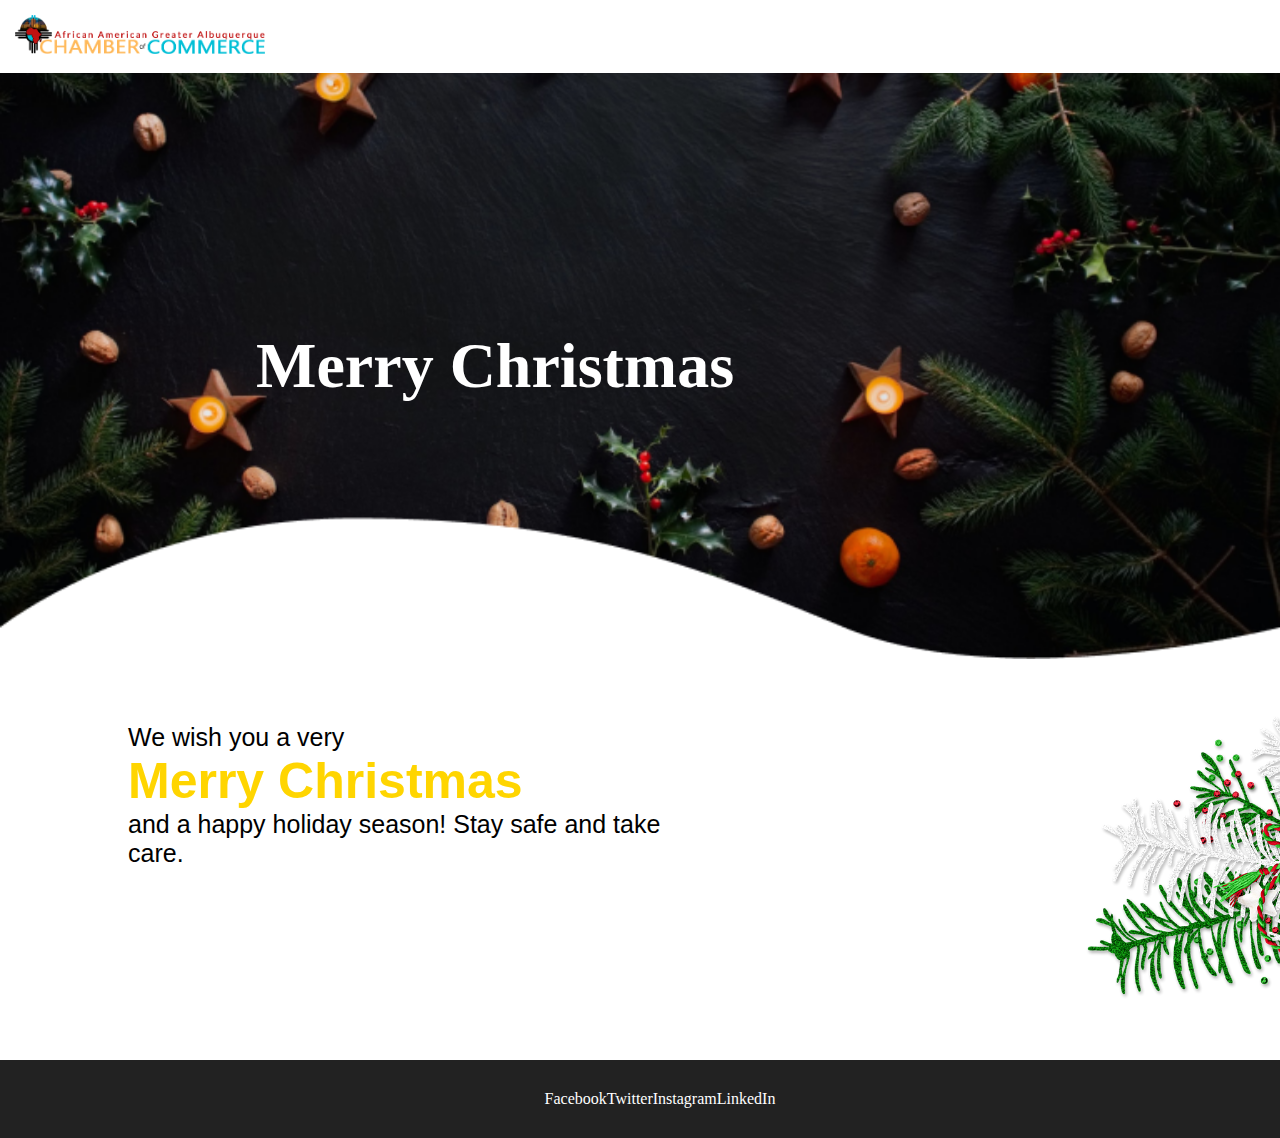
<file: christmas/index.html>
<!DOCTYPE html>
<html lang="en">
<head>
    <meta charset="UTF-8">
    <meta name="viewport" content="width=device-width, initial-scale=1.0">
    <title>AAGACC Christmas</title>
    <link rel="stylesheet" href="style.css">
</head>
<body>
    <div class="container">
        
        <div class="header">
            <img class="logo" src="./images/AAGACC-logo.png" alt="AAGACC">
        </div>
        
        <div class="banner">
            <h1>Merry Christmas</h1>
        </div>
        
        <div class="content">
            <p>We wish you a very <h1 class="fancy-text">Merry Christmas</h1> and a happy holiday season! Stay safe and take care.</p>
        </div>

        <div class="footer">
            <ul>
                <li> Facebook </li>
                <li> Twitter </li>
                <li> Instagram </li>
                <li> LinkedIn </li>
            </ul>
        </div>

    </div>    
</body>
</html>
</file>
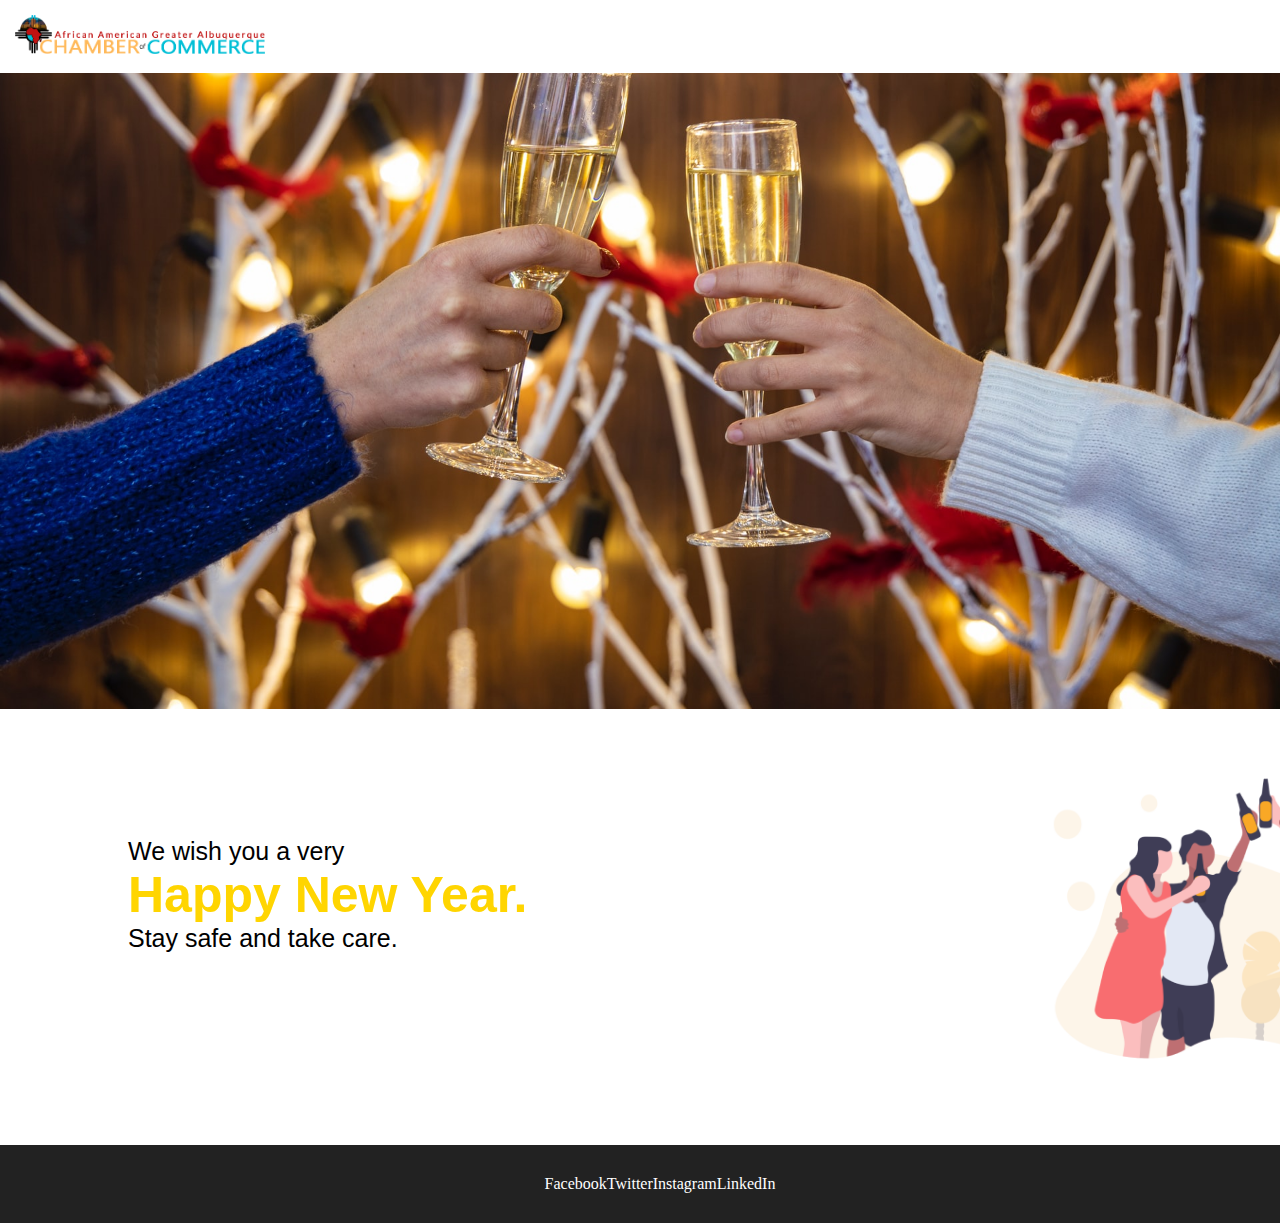
<file: new-year/index.html>
<!DOCTYPE html>
<html lang="en">
<head>
    <meta charset="UTF-8">
    <meta name="viewport" content="width=device-width, initial-scale=1.0">
    <title>AAGACC New Year</title>
    <link rel="stylesheet" href="style.css">
</head>
<body>
    <div class="container">
        
        <div class="header">
            <img class="logo" src="./images/AAGACC-logo.png" alt="AAGACC">
        </div>
        
        <div class="banner">
            <br><br><br><br>
        </div>
        
        <div class="content">
            <p>We wish you a very <h1 class="fancy-text">Happy New Year.</h1> Stay safe and take care.</p>
        </div>

        <div class="footer">
            <ul>
                <li> Facebook </li>
                <li> Twitter </li>
                <li> Instagram </li>
                <li> LinkedIn </li>
            </ul>
        </div>

    </div>    
</body>
</html>
</file>
<file: christmas/style.css>
* {
    margin: 0px;
}

.logo {
    max-width: 250px;
}

.header {
    padding: 15px;
}

.banner {
    background-color: white;
    color: white;
    padding: 20% 20%;
    background-image: url('./images/Banner1.png');
    background-size: cover;
    background-repeat: no-repeat;
    background-position: bottom;
    font-size: 32px;
    font-family: "Brush Script MT";
}

.content {
    font-family: sans-serif;
    padding: 5% 45% 15% 10%;
    font-size: 25px;
    background-image: url('./images/flower.png');
    background-size: contain;
    background-repeat: no-repeat;
    background-position: 120% 0px;
}

.fancy-text {
    color: #FFD500;
}

.footer {
    background-color: #222222;
    color: white;
    padding: 30px;
}

.footer>ul {
    list-style: none;
    display: flex;
    justify-content: center;
}
</file>
<file: new-year/style.css>
* {
    margin: 0px;
}

.logo {
    max-width: 250px;
}

.header {
    padding: 15px;
}

.banner {
    background-color: white;
    color: white;
    padding: 20%;
    background-image: url('./images/artem-kniaz-0Ad6Q6SQo1Y-unsplash.jpg');
    background-size: cover;
    background-repeat: no-repeat;
    background-position: bottom;
    font-size: 26px;
    font-family: Helvetica;
}

.content {
    font-family: sans-serif;
    padding: 10% 45% 15% 10%;
    font-size: 25px;
    background-image: url('./images/undraw_having_fun_iais.png');
    background-size: contain;
    background-repeat: no-repeat;
    background-position: 120%;
}

.fancy-text {
    color: #FFD500;
}

.footer {
    background-color: #222222;
    color: white;
    padding: 30px;
}

.footer>ul {
    list-style: none;
    display: flex;
    justify-content: center;
}
</file>
